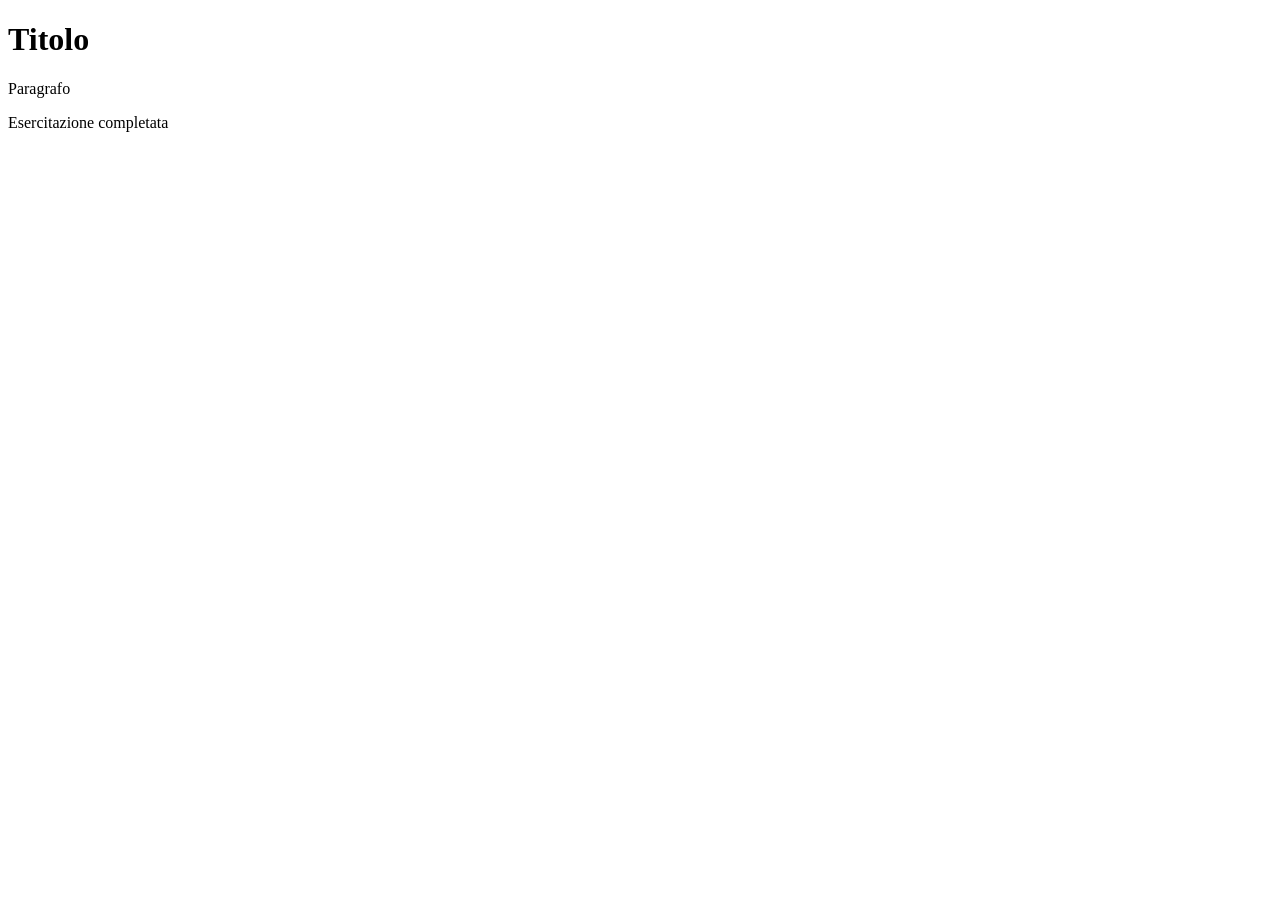
<file: index.html>
<!DOCTYPE html>
<html lang="en">
<head>
    <meta charset="UTF-8">
    <meta name="viewport" content="width=device-width, initial-scale=1.0">
    <title>Document</title>
</head>
<body>
    <header>
        <h1>Titolo</h1>
        <p>Paragrafo</p>
    </header>
    <footer>Esercitazione completata</footer>
</body>
</html>
</file>
